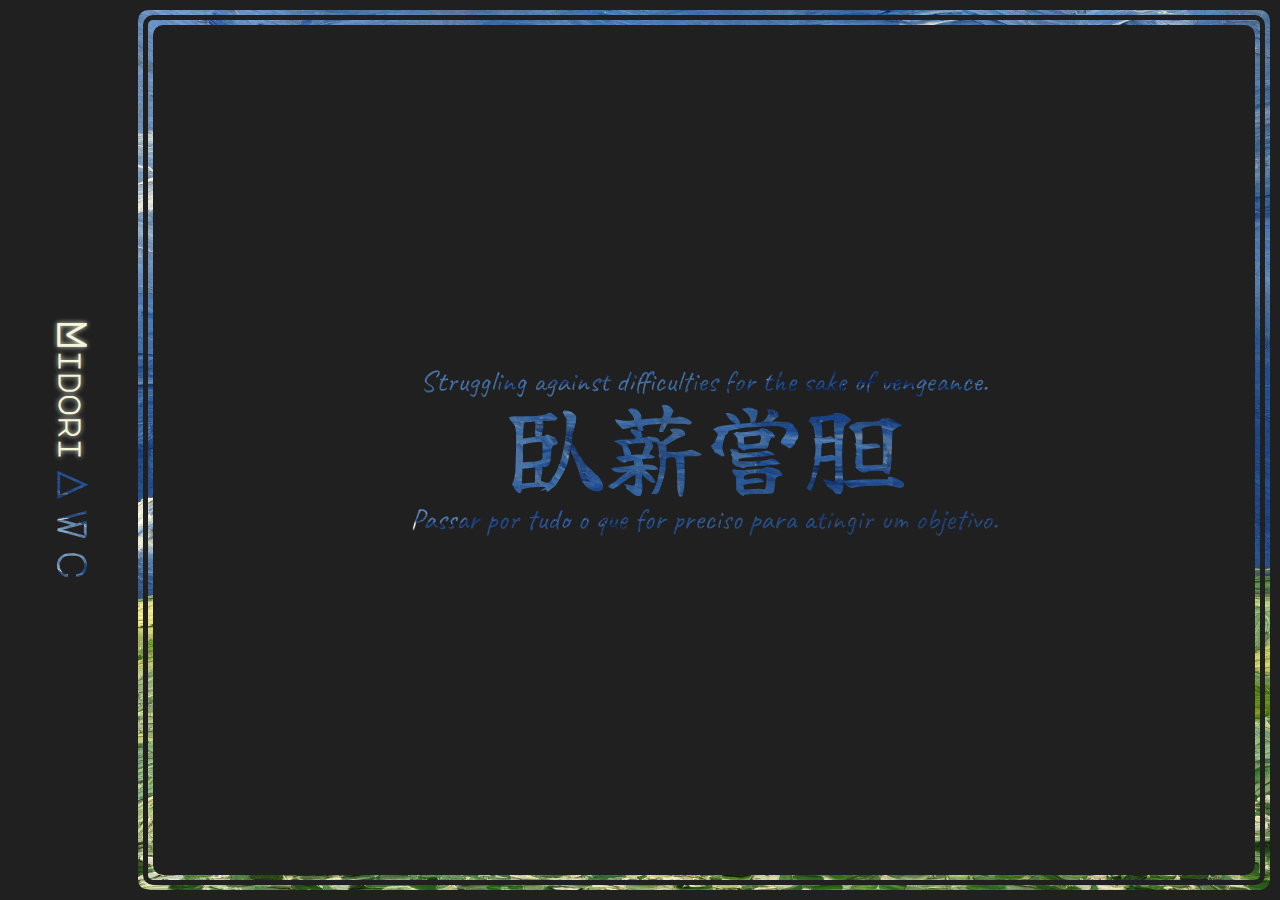
<file: index.html>
<!DOCTYPE html>
<html lang="pt-br">
<head>
    <meta charset="UTF-8">
    <meta http-equiv="X-UA-Compatible" content="IE=edge">
    <meta name="viewport" content="width=device-width, initial-scale=1.0">
    <link rel="preconnect" href="https://fonts.googleapis.com"><!-- font - https://fonts.google.com/specimen/Major+Mono+Display?preview.size=51 -->
    <link rel="preconnect" href="https://fonts.gstatic.com" crossorigin><!-- font -->
    <link href="https://fonts.googleapis.com/css2?family=Caveat:wght@700&family=Major+Mono+Display&family=Rubik:wght@500&family=Yuji+Boku&display=swap" rel="stylesheet"><!-- font -->
    <link rel="stylesheet" type="text/css" href="css/index-layout.css">
    <script src="js/script.js"></script>
    <title>PortFolio</title>
</head>
<body>
    <div class="root">
        <div class="menu-section menu-text">
            <div id="IDwelcome" class="menu-contents welcome-pad-Check">
                <input id="Radiowelcome" type="radio" name="menu" value="welcome" checked onchange="MenuSelected(this.value)">
                <label for="Radiowelcome"> 
                    <span id="welcome-1">M</span>
                    <nobr>
                    <div class="menu-subsection menu-text HideText">
                        <span id="IDwelcome-hide" class="">idori</span>
                    </div>
                    </nobr>
                </label>
            </div>

            
            <div id="IDabout" class="menu-contents ">
            <input id="Radioabout" type="radio" name="menu" value="about" onchange="MenuSelected(this.value)">
            <label for="Radioabout"><span id="about-1">A</span>
                <nobr>
            <div class="menu-subsection menu-text HideText">
                <span id="IDabout-hide" class="NoCheckHide">bout</span>
            </div>
                </nobr>
            </label></div>


            <div id="IDwork" class="menu-contents ">
            <input id="Radiowork" type="radio" name="menu" value="work" onchange="MenuSelected(this.value)">
            <label for="Radiowork"><span id="work-1">W</span>
            <nobr>
            <div class="menu-subsection menu-text HideText">
                <span id="IDwork-hide" class="NoCheckHide">ork</span>
            </div>
                </nobr>
            </label></div>


            <div id="IDcontact" class="menu-contents ">
            <input id="Radiocontact" type="radio" name="menu" value="contact" onchange="MenuSelected(this.value)">
            <label for="Radiocontact"><span id="contact-1">c</span>
                <nobr>
            <div class="menu-subsection menu-text HideText">
                <span id="IDcontact-hide" class="NoCheckHide">ontact</span>
            </div>
                </nobr>
            </label></div>

        </div>
        <div class="section-root">
            <div id="IDsection" class="section">
                <iframe id="IDSectionFrame" src="welcome.html" class="SectionFrame"></iframe>
            </div>
        </div>
    </div>
</body>
</html>
</file>
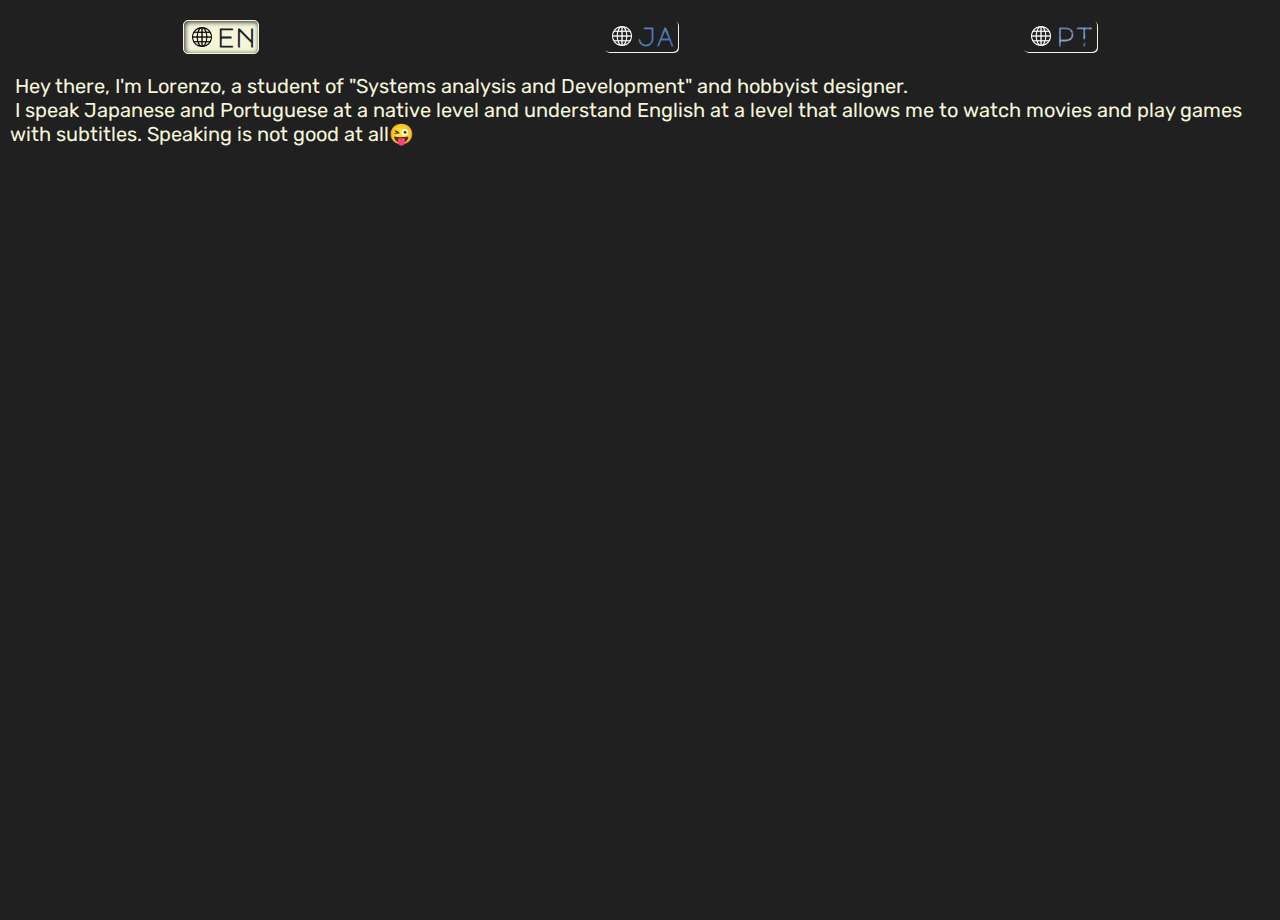
<file: about.html>
<!DOCTYPE html>
<html lang="pt-br">
<head>
    <meta charset="UTF-8">
    <meta http-equiv="X-UA-Compatible" content="IE=edge">
    <meta name="viewport" content="width=device-width, initial-scale=1.0">
    <link rel="preconnect" href="https://fonts.googleapis.com"><!-- font - https://fonts.google.com/specimen/Major+Mono+Display?preview.size=51 -->
    <link rel="preconnect" href="https://fonts.gstatic.com" crossorigin><!-- font -->
    <link href="https://fonts.googleapis.com/css2?family=Major+Mono+Display&display=swap" rel="stylesheet"><!-- font -->
    <link href="https://fonts.googleapis.com/css?family=M+PLUS+Rounded+1c" rel="stylesheet"><!-- font -->
    <link href="https://fonts.googleapis.com/css2?family=Caveat:wght@700&family=Major+Mono+Display&family=Rubik:wght@500&family=Yuji+Boku&display=swap" rel="stylesheet"><!--font-->
    <link rel="stylesheet" type="text/css" href="css/index-layout.css">
    <script src="js/script.js"></script>
    <title>PortFolio - about</title>
</head>
<body>
    <div class="rootdiv">
        <div class="LanRadioRoot">
            <div id="IDen">
                <input id="IDenRADIO" type="radio" name="Language" value="en" checked onchange="LangSelected(this.value)">
                <label for="IDenRADIO"><div class="LangSelected"><img id="enIMG" src="img/world.png" class="LanguageICON"><span id="en-txt lan-txt">en</span></div></label>
            </div>
            <div id="IDja">
                <input id="IDjaRADIO" type="radio" name="Language" value="ja" onchange="LangSelected(this.value)">
                <label for="IDjaRADIO"><div class="LangNotSelected"><img id="jaIMG" src="img/world.png" class="LanguageICON-OFF"><span id="ja-txt lan-txt">ja</span></div></label>
            </div>
            <div id="IDpt">
                <input id="IDptRADIO" type="radio" name="Language" value="pt" onchange="LangSelected(this.value)">
                <label for="IDptRADIO"><div class="LangNotSelected"><img id="ptIMG" src="img/world.png" class="LanguageICON-OFF"><span id="pt-txt lan-txt">pt</span></div></label>
            </div>
        </div>
        <div class="main">
            <span id="IDenMain" class="maintxt">
                &nbsp;Hey there, I'm Lorenzo, a student of "Systems analysis and Development" and hobbyist designer.<br>
                &nbsp;I speak Japanese and Portuguese at a native level and understand English at a level that allows me to watch movies and play games with subtitles.
                Speaking is not good at all😜
            </span>
            <span id="IDjaMain" class="maintxt HIDE">
                おっす、ロレンゾと申します。「システム分析と開発」の学生で、趣味でデザイナーをしています。<br>
                日本語とポルトガル語はネイティブレベルで話し、英語は字幕を表示して映画を視聴したりゲームをプレイしたりするレベルで理解できます。スピーキングは全然だめですね（笑）
            </span>
            <span id="IDptMain" class="maintxt HIDE">
                &nbsp;Olá, meu nome é Lorenzo.<br>
                &nbsp;Sou estudante de "Análise e Desenvolvimento de Sistemas" e designer por hobby.<br>
                &nbsp;Falo japonês e português em um nível nativo e entendo inglês em um nível que me permite assistir a filmes e jogar com legendas.
                Mas a minha fala não é muito boa kk

            </span>
        </div>
    </div>
</body>
</html>
</file>
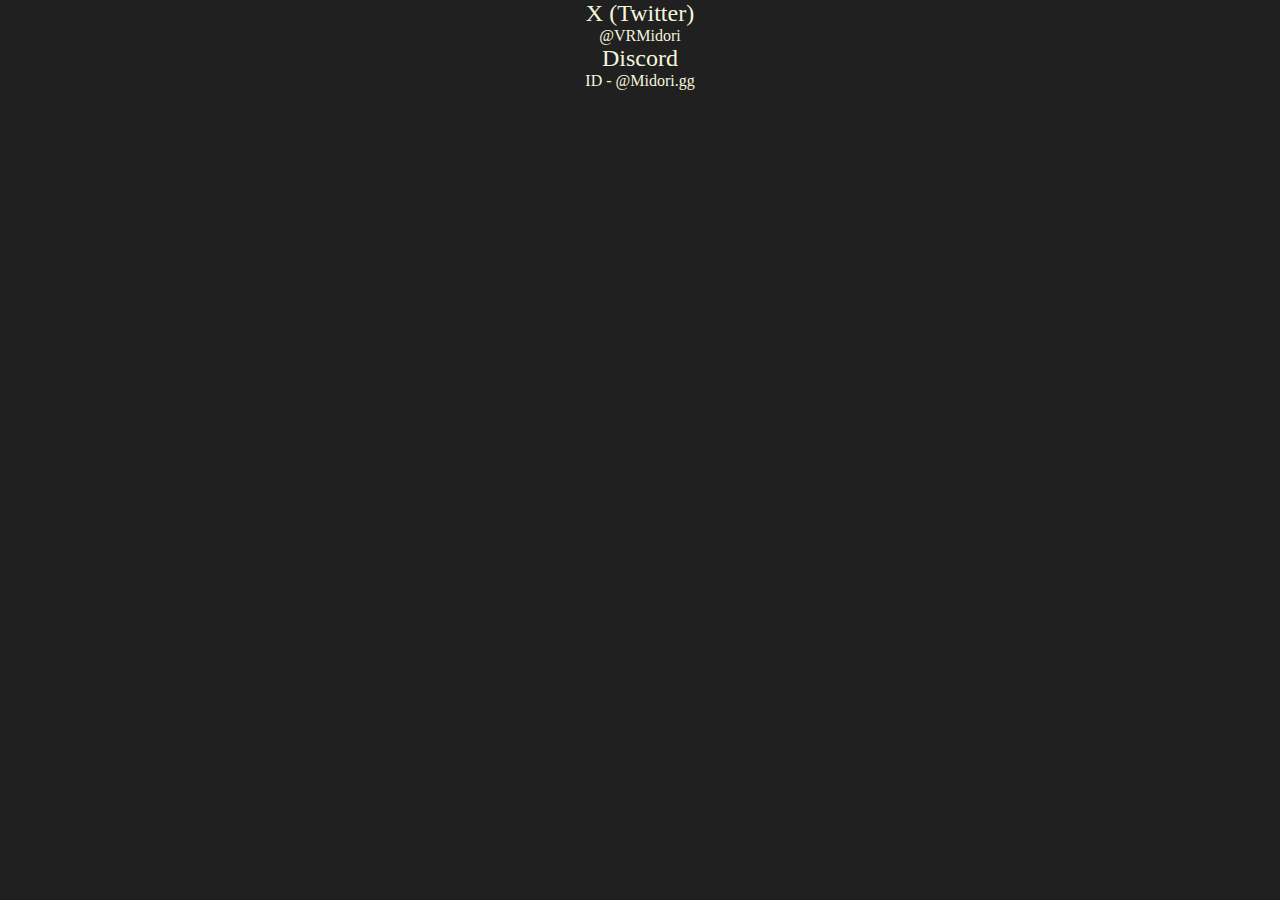
<file: contact.html>
<!DOCTYPE html>
<html lang="pt-br">
<head>
    <meta charset="UTF-8">
    <meta http-equiv="X-UA-Compatible" content="IE=edge">
    <meta name="viewport" content="width=device-width, initial-scale=1.0">
    <link rel="preconnect" href="https://fonts.googleapis.com"><!-- font - https://fonts.google.com/specimen/Major+Mono+Display?preview.size=51 -->
    <link rel="preconnect" href="https://fonts.gstatic.com" crossorigin><!-- font -->
    <link href="https://fonts.googleapis.com/css2?family=Caveat:wght@700&family=Major+Mono+Display&family=Rubik:wght@500&family=Yuji+Boku&display=swap" rel="stylesheet"><!-- font -->
    <link rel="stylesheet" type="text/css" href="css/index-layout.css">
    <title>PortFolio</title>
</head>
<body>
    <div class="sns">
        <span class="sns-title">X (Twitter)</span>
        <a href="https://twitter.com/VRMidori" target="_blank" rel="noopener noreferrer"><span class="sns-text">@VRMidori</span></a>
        <span class="sns-title">Discord</span>
        <span class="sns-text">ID - @Midori.gg</span>
    </div>
</body>
</html>
</file>
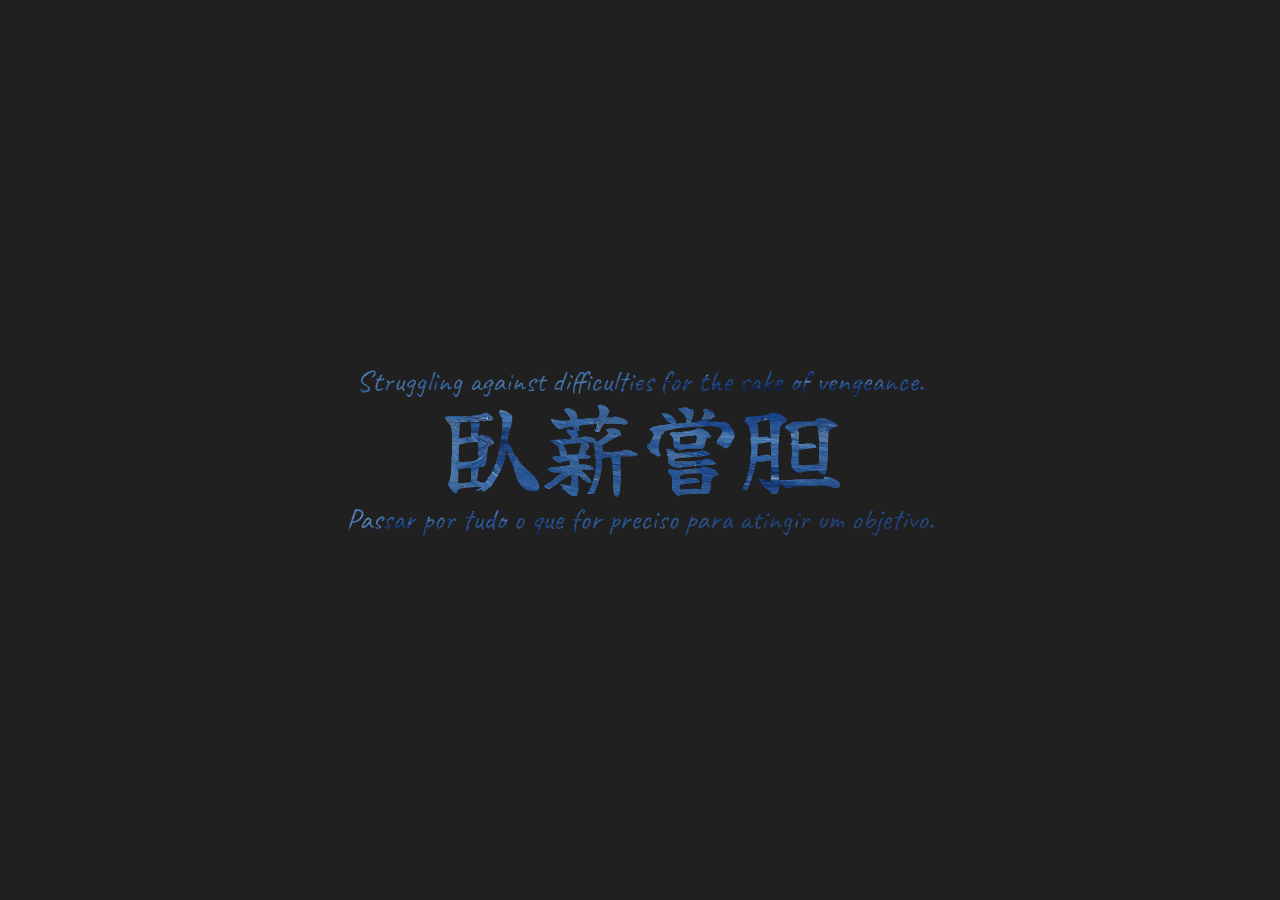
<file: main.html>
<!DOCTYPE html>
<html lang="pt-br">
<head>
    <meta charset="UTF-8">
    <meta http-equiv="X-UA-Compatible" content="IE=edge">
    <meta name="viewport" content="width=device-width, initial-scale=1.0">
    <link rel="preconnect" href="https://fonts.googleapis.com"><!-- font - https://fonts.google.com/specimen/Major+Mono+Display?preview.size=51 -->
    <link rel="preconnect" href="https://fonts.gstatic.com" crossorigin><!-- font -->
    <link href="https://fonts.googleapis.com/css2?family=Caveat:wght@700&family=Major+Mono+Display&family=Yuji+Boku&display=swap" rel="stylesheet"><!-- font -->
    <link rel="stylesheet" type="text/css" href="css/index-layout.css">
    <script src="js/Slogan.js"></script>
    <title>PortFolio</title>
</head>
<body>
    <div id="IDSlogan" class="Title-Slogan">
        <div id="IDSlogan-small Slo-en" class="Slogan-Small">Struggling against difficulties for the sake of vengeance.</div>
        <div id="IDSlogan-Big" class="Slogan-Big">臥薪嘗胆</div>
        <div id="IDSlo-pt" class="Slogan-Small">Passar por tudo o que for preciso para atingir um objetivo.</div>
    </div>
</body>
</html>
</file>
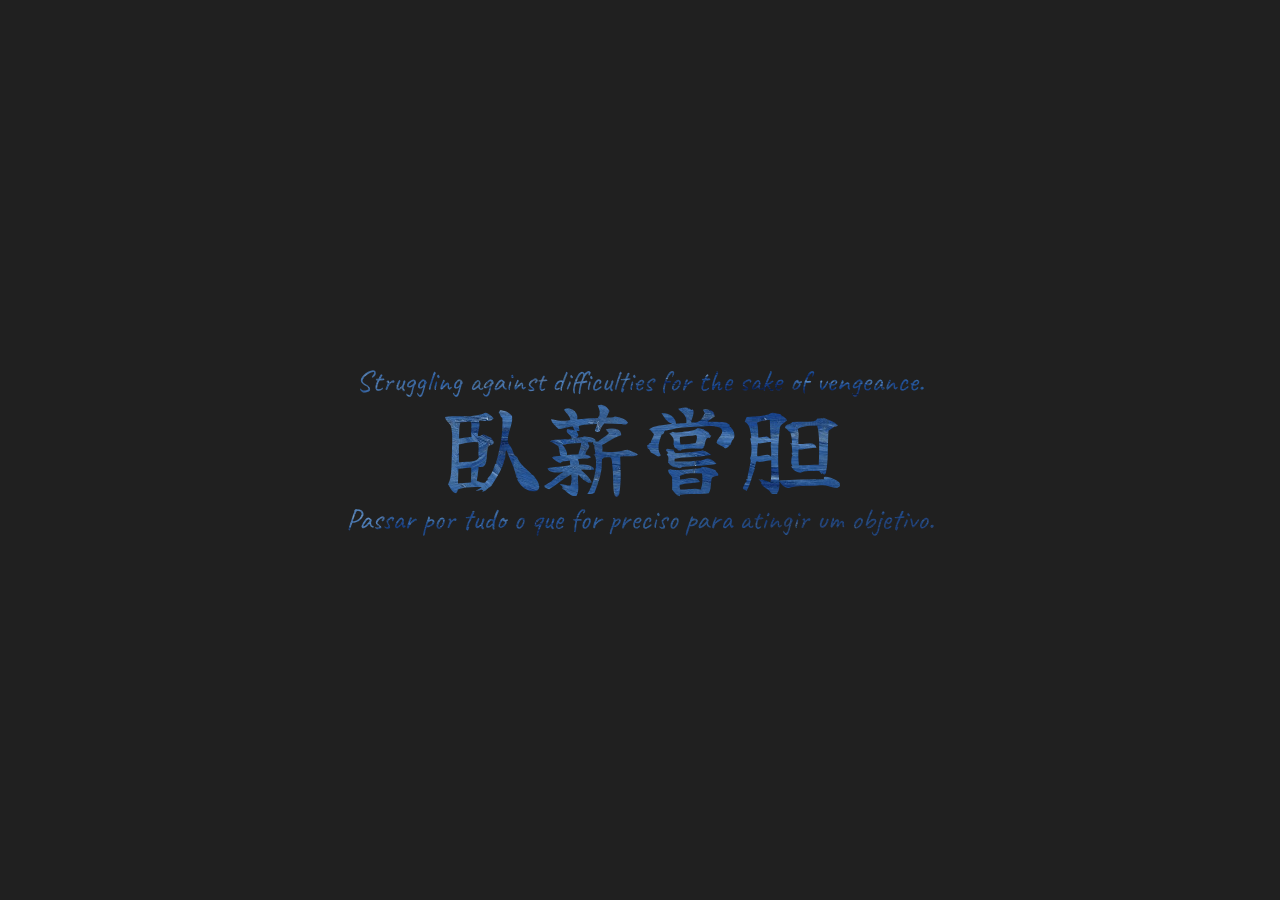
<file: welcome.html>
<!DOCTYPE html>
<html lang="pt-br">
<head>
    <meta charset="UTF-8">
    <meta http-equiv="X-UA-Compatible" content="IE=edge">
    <meta name="viewport" content="width=device-width, initial-scale=1.0">
    <link rel="preconnect" href="https://fonts.googleapis.com"><!-- font - https://fonts.google.com/specimen/Major+Mono+Display?preview.size=51 -->
    <link rel="preconnect" href="https://fonts.gstatic.com" crossorigin><!-- font -->
    <link href="https://fonts.googleapis.com/css2?family=Caveat:wght@700&family=Major+Mono+Display&family=Yuji+Boku&display=swap" rel="stylesheet"><!-- font -->
    <link rel="stylesheet" type="text/css" href="css/index-layout.css">
    <title>PortFolio</title>
</head>
<body>
    <div id="IDSlogan" class="Title-Slogan">
        <div id="IDSlogan-small Slo-en" class="Slogan-Small">Struggling against difficulties for the sake of vengeance.</div>
        <div id="IDSlogan-Big" class="Slogan-Big">臥薪嘗胆</div>
        <div id="IDSlo-pt" class="Slogan-Small">Passar por tudo o que for preciso para atingir um objetivo.</div>
    </div>
</body>
</html>
</file>
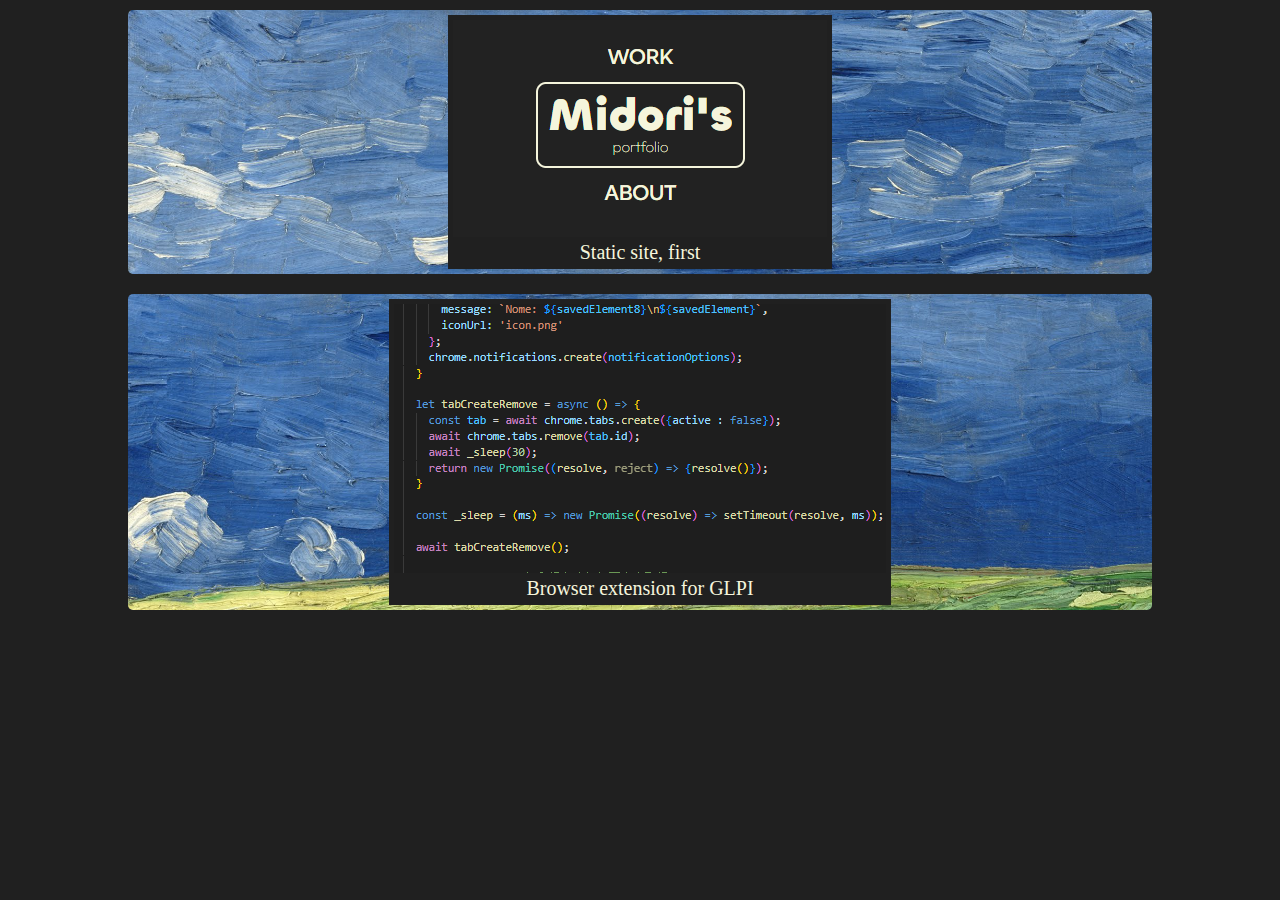
<file: work.html>
<!DOCTYPE html>
<html lang="pt-br">
<head>
    <meta charset="UTF-8">
    <meta http-equiv="X-UA-Compatible" content="IE=edge">
    <meta name="viewport" content="width=device-width, initial-scale=1.0">
    <link rel="preconnect" href="https://fonts.googleapis.com"><!-- font - https://fonts.google.com/specimen/Major+Mono+Display?preview.size=51 -->
    <link rel="preconnect" href="https://fonts.gstatic.com" crossorigin><!-- font -->
    <link href="https://fonts.googleapis.com/css2?family=Caveat:wght@700&family=Major+Mono+Display&family=Rubik:wght@500&family=Yuji+Boku&display=swap" rel="stylesheet"><!-- font -->
    <link rel="stylesheet" type="text/css" href="css/index-layout.css">
    <script type="module" src="js/Work.js"></script>
    <title>PortFolio</title>
</head>
<body>
    <div id="IDWorkRoot" class="Work-root">
    </div>
</body>
</html>
</file>
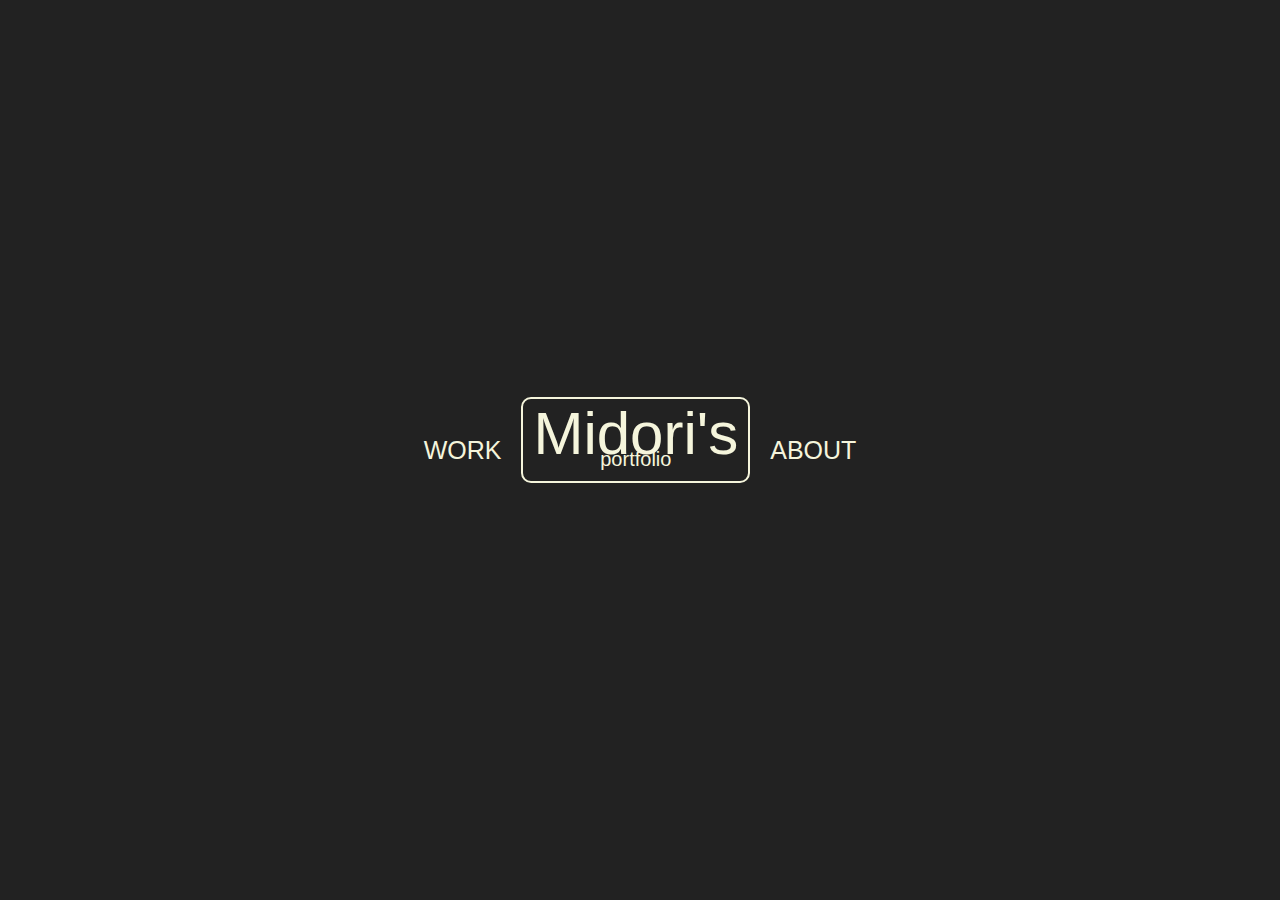
<file: 1stSta/1st-index.html>
<!DOCTYPE html>
<html lang="pt-br">
<head>
    <meta charset="UTF-8">
    <meta http-equiv="X-UA-Compatible" content="IE=edge">
    <meta name="viewport" content="width=device-width, initial-scale=1.0">
    <link href="https://api.fontshare.com/v2/css?f[]=author@500&f[]=chillax@700&f[]=outfit@100&f[]=supreme@400&display=swap" rel="stylesheet">
    <link  rel="stylesheet" type="text/css" href="css/1st-index-layout.css">
    <script src="js/script.js"></script>
    <title>PortFolio</title>
</head>
<body>
    <div id="IDrootdiv" class="rootdiv">
        <div id="IDcanvas" class="canvas">
            <div id="IDmaincenter" class="main-center">
            <a href="javascript:void(0);" onclick="onClickWORK();">
                <div id="IDsubwork" class="sub">
                    <span id="IDsubworktxt" class="sub-txt">WORK</span>
                </div>
            </a>
            <a href="javascript:void(0);" onclick="onClickMAIN();">
                <div id="IDmain" class="main">
                    <span id="IDmaintxt1" class="main-txt1 anim-txt1">Midori's</span>
                    <span id="IDmaintxt2" class="main-txt2 anim-txt2">portfolio</span>
                </div>
            </a>
            <a href="javascript:void(0);" onclick="onClickABOUT();">
                <div id="IDsubabout" class="sub">
                    <span id="IDsubabouttxt" class="sub-txt">ABOUT</span>
                </div>
            </a>
            </div>
        </div>
        <div id="IDpage" class="page">
            <iframe id='IDiframe' src="" class="frame"></iframe>
        </div>
    </div>
</body>
</html>
</file>
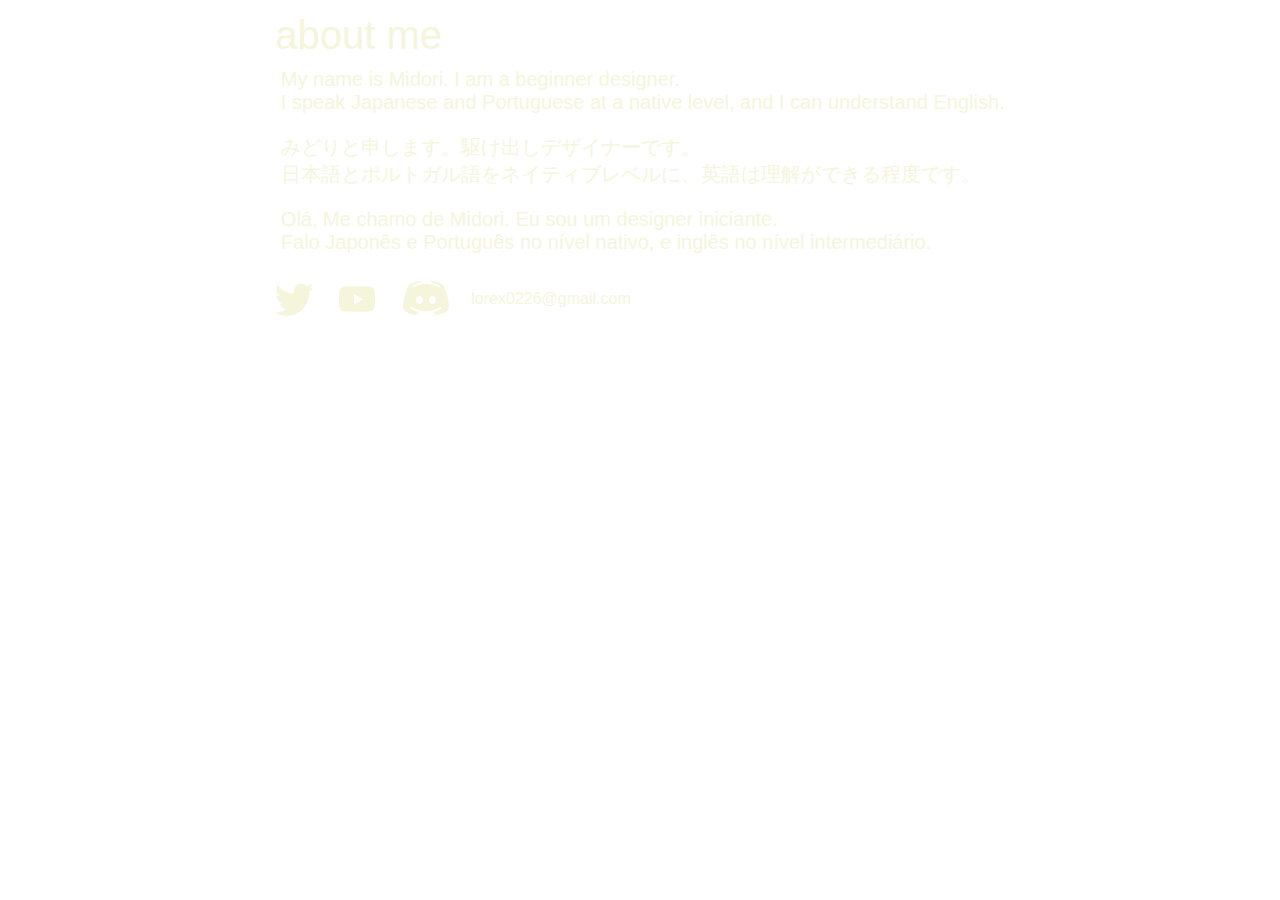
<file: 1stSta/about.html>
<!DOCTYPE html>
<html lang="pt-br">
<head>
    <meta charset="UTF-8">
    <meta http-equiv="X-UA-Compatible" content="IE=edge">
    <meta name="viewport" content="width=device-width, initial-scale=1.0">
    <link rel="stylesheet" type="text/css" href="css/about-layout.css">
    <link href="https://api.fontshare.com/v2/css?f[]=author@500&f[]=chillax@700&f[]=outfit@100&f[]=supreme@400&display=swap" rel="stylesheet">
    <title>ABOUT</title>
</head>
<body>
    <div class="canvas">
        <div id="about-me-title" class="title">
            <span>about me</span>
        </div>
        <div class="main">
            <span>
                &nbsp;My name is Midori. I am a beginner designer.<br>
                &nbsp;I speak Japanese and Portuguese at a native level, and I can understand English.
            </span>
            <span>
                &nbsp;みどりと申します。駆け出しデザイナーです。<br>
                &nbsp;日本語とポルトガル語をネイティブレベルに、英語は理解ができる程度です。
            </span>
            <span>
                &nbsp;Olá, Me chamo de Midori. Eu sou um designer iniciante.<br>
                &nbsp;Falo Japonês e Português no nível nativo, e inglês no nível intermediário.

            </span>
        </div>
        <div class="sns">
            <span class="twitter">
                <a href="https://twitter.com/VRMidori" target="_blank" rel="noopener noreferrer">
                    <img src="img/icons8-twitter-48.png">
                </a>
            </span>
            <span class="youtube">
                <a href="https://www.youtube.com/@MidoriAKA" target="_blank" rel="noopener noreferrer">
                    <img src="img/icons8-youtube-48.png">
                </a>
            </span>
            <span class="discord">
                <a href="https://discord.com/users/186552979640418304" target="_blank" rel="noopener noreferrer">
                    <img src="img/icons8-discord-50.png">
                </a>
            </span>
            <span class="email">
                lorex0226@gmail.com
            </span>
        </div>
    </div>
</body>
</html>
</file>
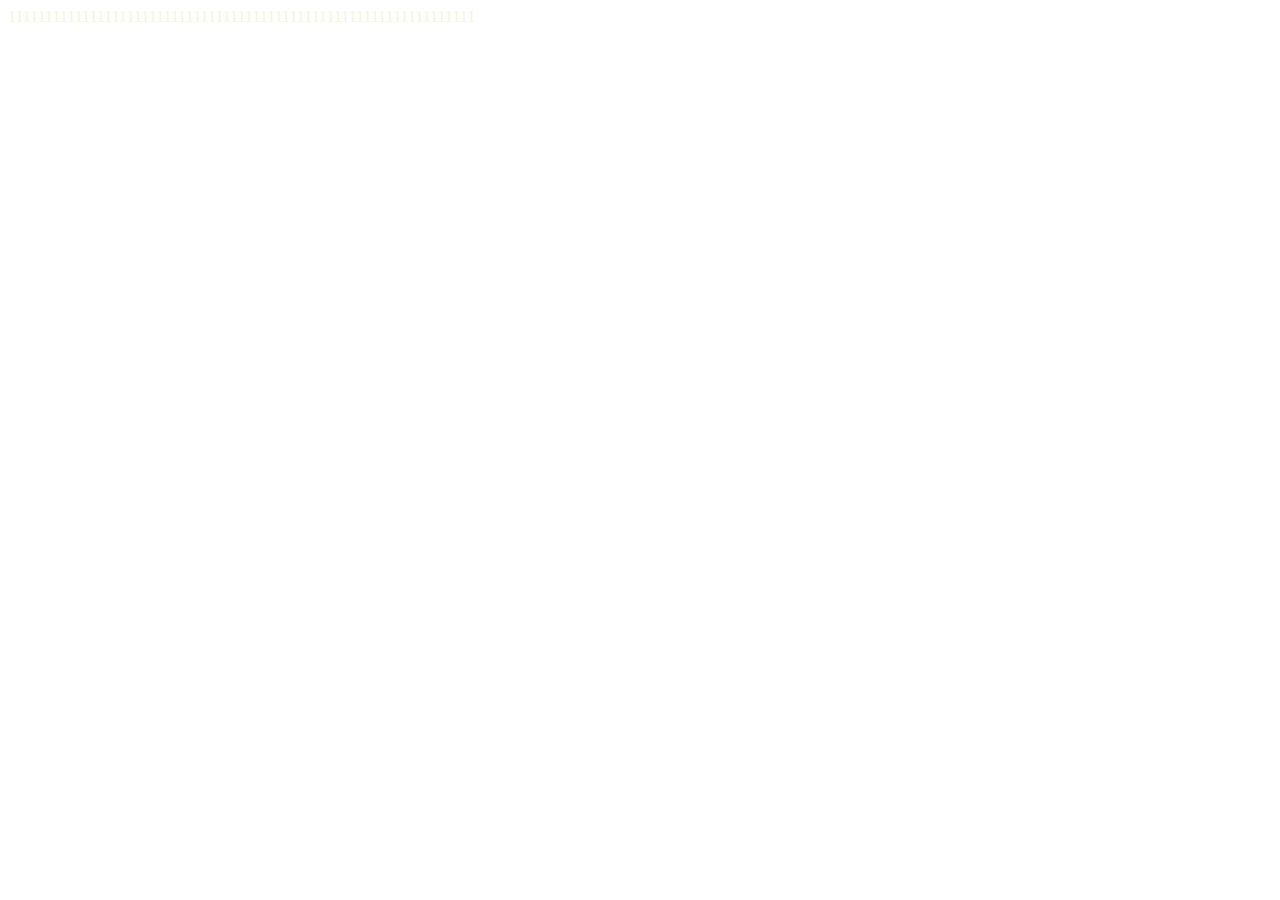
<file: articles/n1.html>
<!DOCTYPE html>
<html lang="pt-br">
<head>
    <meta charset="UTF-8">
    <meta http-equiv="X-UA-Compatible" content="IE=edge">
    <meta name="viewport" content="width=device-width, initial-scale=1.0">
    <link rel="stylesheet" type="text/css" href="css/items-layout.css">
    <link href="https://api.fontshare.com/v2/css?f[]=author@500&f[]=chillax@700&f[]=outfit@100&f[]=supreme@400&display=swap" rel="stylesheet">
    <title>n1</title>
</head>
<body>
    <div class="canvas">
111111111111111111111111111111111111111111111111111111111111111
    </div>
</body>
</html>
</file>
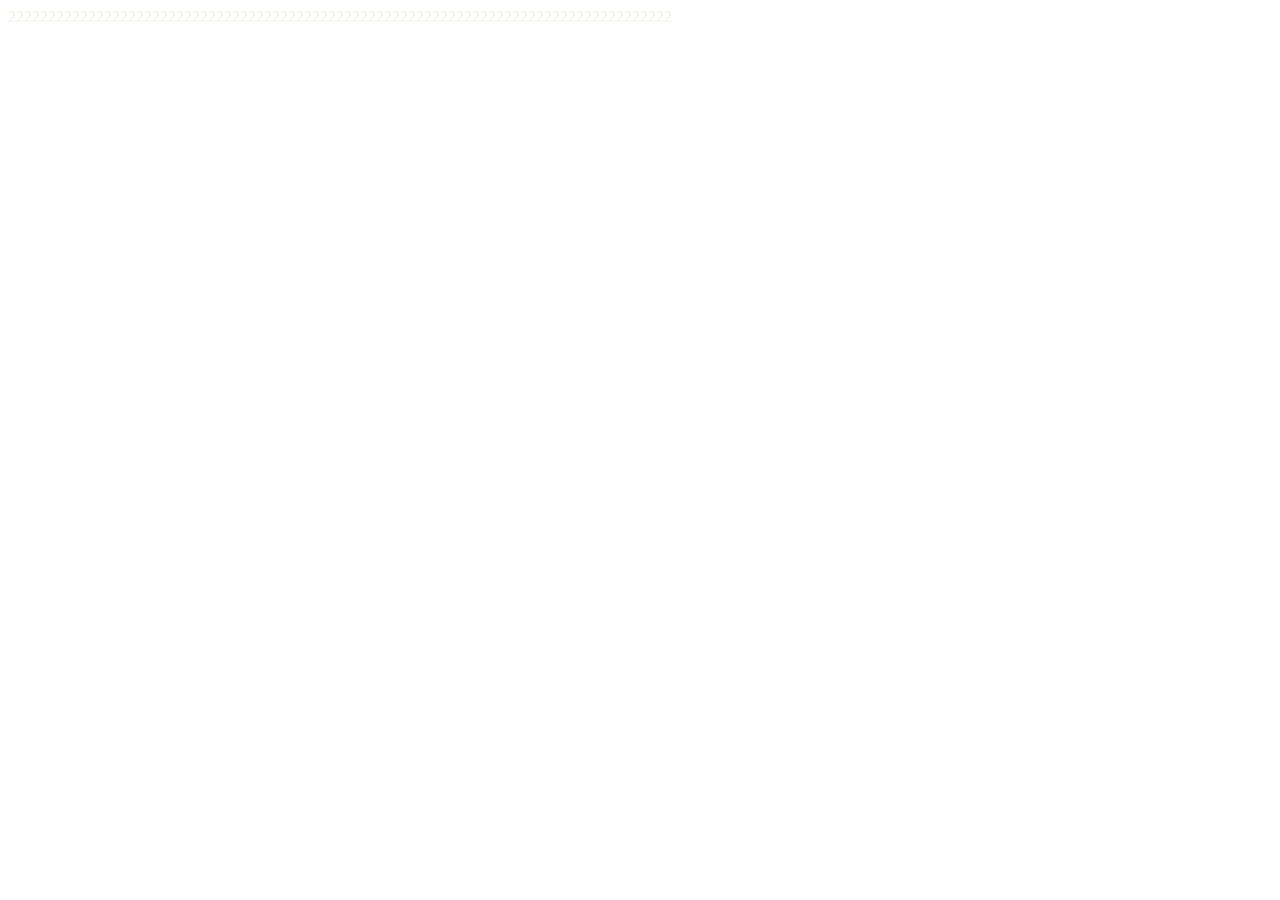
<file: articles/n2.html>
<!DOCTYPE html>
<html lang="pt-br">
<head>
    <meta charset="UTF-8">
    <meta http-equiv="X-UA-Compatible" content="IE=edge">
    <meta name="viewport" content="width=device-width, initial-scale=1.0">
    <link rel="stylesheet" type="text/css" href="css/items-layout.css">
    <link href="https://api.fontshare.com/v2/css?f[]=author@500&f[]=chillax@700&f[]=outfit@100&f[]=supreme@400&display=swap" rel="stylesheet">
    <title>n2</title>
</head>
<body>
    <div class="canvas">
22222222222222222222222222222222222222222222222222222222222222222222222222222222222
    </div>
</body>
</html>
</file>
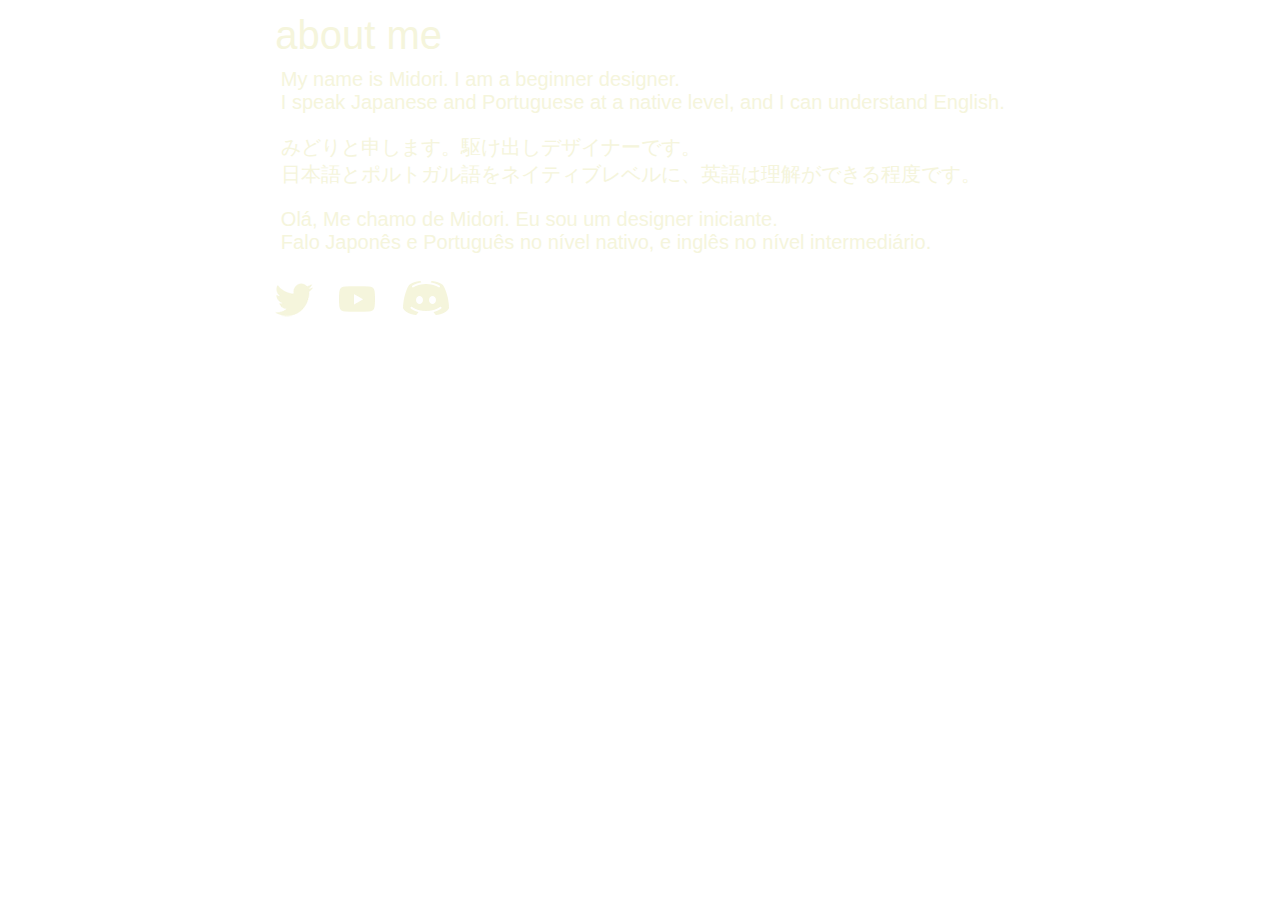
<file: PortoFolio/about.html>
<!DOCTYPE html>
<html lang="pt-br">
<head>
    <meta charset="UTF-8">
    <meta http-equiv="X-UA-Compatible" content="IE=edge">
    <meta name="viewport" content="width=device-width, initial-scale=1.0">
    <link rel="stylesheet" type="text/css" href="css/about-layout.css">
    <link href="https://api.fontshare.com/v2/css?f[]=author@500&f[]=chillax@700&f[]=outfit@100&f[]=supreme@400&display=swap" rel="stylesheet">
    <title>ABOUT</title>
</head>
<body>
    <div class="canvas">
        <div id="about-me-title" class="title">
            <span>about me</span>
        </div>
        <div class="main">
            <span>
                &nbsp;My name is Midori. I am a beginner designer.<br>
                &nbsp;I speak Japanese and Portuguese at a native level, and I can understand English.
            </span>
            <span>
                &nbsp;みどりと申します。駆け出しデザイナーです。<br>
                &nbsp;日本語とポルトガル語をネイティブレベルに、英語は理解ができる程度です。
            </span>
            <span>
                &nbsp;Olá, Me chamo de Midori. Eu sou um designer iniciante.<br>
                &nbsp;Falo Japonês e Português no nível nativo, e inglês no nível intermediário.

            </span>
        </div>
        <div class="sns">
            <span class="twitter">
                <a href="https://twitter.com/VRMidori" target="_blank" rel="noopener noreferrer">
                    <img src="img/icons8-twitter-48.png">
                </a>
            </span>
            <span class="youtube">
                <a href="https://www.youtube.com/@MidoriAKA" target="_blank" rel="noopener noreferrer">
                    <img src="img/icons8-youtube-48.png">
                </a>
            </span>
            <span class="discord">
                <a href="https://discord.com/users/186552979640418304" target="_blank" rel="noopener noreferrer">
                    <img src="img/icons8-discord-50.png"
                </a>
            </span>
        </div>
    </div>
</body>
</html>
</file>
<file: css/index-layout.css>
@charset "UTF-8";

*{
    box-sizing: border-box;
}
*::before{
    box-sizing: border-box;
}
*::after{
    box-sizing: border-box;
}
:root{
    --font-title: 'Major Mono Display', monospace;
    --font-main: 'Rubik', sans-serif;
}
html,body{
    height:100%;
    width: 100%;
    margin:0;
    
    position: relative;
}
body{
    background-color: #202020;
    /* background-image: url("../img/VvG_Wut.jpg");
    background-attachment: fixed;
    background-position: center center;
    background-size: cover; */
}
a{
    text-decoration: none;
}
label{
    display: flex;
}
/* ------------------------------------------------------------------------------ */
.root{
    display: flex;
    flex-direction: row;
    height: 100%;
    width:100%;
}
.menu-section{
    position: relative;
    display: flex;
    flex-direction: row;
    align-items: center;
    justify-content: center;
    height: 100%;
    width:calc(10%);
    margin-left: 10px;


}
.menu-section input{
    display: none;
}
.menu-section input[type="radio"]:checked + label {
    color: beige;
    text-shadow: 0 0px 5px beige;
    animation: ShowAnim .5s cubic-bezier(.42,0,.58,1);
}
.menu-text{
    writing-mode: vertical-rl;
    font-size: 40px;
    font-family: var(--font-title);
    font-weight: bolder;
}
.menu-contents{
    position: relative;
    border-radius: 0px 20px 20px 0px;
    padding-top: 5px;
    margin-bottom: 5px;
    background-image: url("../img/VvG_Wut.jpg");
    background-attachment: fixed;
    background-position: center center;
    background-size: cover;
    background-clip: text;
    -webkit-background-clip: text;
    color: rgba(0, 0, 0, 0);
}
/* ------------------------------------------------------------------------------ */
.menu-subsection{
    position: absolute;
    font-size: 30px;
    left: 2px;
}
.NoCheckHide{
    display: none;
}
.CheckAnim{
    background-image: url("../img/VvG_Wut.jpg");
    background-attachment: fixed;
    background-position: center center;
    background-size: cover;
    background-clip: text;
    -webkit-background-clip: text;
    text-shadow: 0 0px 5px beige;
    color: beige;
    animation: ShowAnim .5s cubic-bezier(.42,0,.58,1);
}
@keyframes ShowAnim {
    0%{
        color: rgba(0, 0, 0, 0);
        text-shadow: 0 0px 5px rgba(0, 0, 0, 0);
    }
    10%{
        
        text-shadow: 0 0px 10px white;
    }
    25%{
        color: rgb(182, 182, 163);
    }
    100%{
        color: beige;
        text-shadow: 0 0px 5px beige;
    }
}
.unCheckAnim{
    opacity: 0;
    animation: HideAnim .5s cubic-bezier(.42,0,.58,1);
}
@keyframes HideAnim {
    from{
        opacity: 1;
    }
    to{
        opacity: 0;
    }
}
/* ------------------------------------------------------------------------------ */
.welcome-pad-Check{
    background-image: url("../img/VvG_Wut.jpg");
    background-attachment: fixed;
    background-position: center center;
    background-size: cover;
    background-blend-mode:color-burn;
    padding-bottom: calc(2.5em + 10px);
    animation: WelcomePadAnimAfter .5s cubic-bezier(.42,0,.58,1);
}
.welcome-pad-Check::before{
    filter: blur(50px);
}
@keyframes WelcomePadAnimAfter {
    from {
        padding-bottom: 0;
    }
    to {
        padding-bottom: calc(2.5em + 10px);
    }
}
.welcome-pad-noCheck{
    padding-bottom: 0;
    animation: WelcomePadAnimBefore .5s cubic-bezier(.42,0,.58,1);
}
@keyframes WelcomePadAnimBefore {
    from {
        padding-bottom: calc(2.5em + 10px);
    }
    to{
        padding-bottom: 0;
    }
}
/* ------------------------------------------------------------------------------ */
.about-pad-Check{
    background-image: url("../img/VvG_Wut.jpg");
    background-attachment: fixed;
    background-position: center center;
    background-size: cover;
    padding-bottom: calc(2em + 10px);
    animation: AboutPadAnimAfter .5s cubic-bezier(.42,0,.58,1);
}
@keyframes AboutPadAnimAfter {
    from {
        padding-bottom: 0;
    }
    to {
        padding-bottom: calc(2em + 10px);
    }
}
.about-pad-noCheck{
    padding-bottom: 0em;
    animation: AboutPadAnimBefore .5s cubic-bezier(.42,0,.58,1) !important;
}
@keyframes AboutPadAnimBefore {
    from {
        padding-bottom: calc(2em + 10px);
    }
    to{
        padding-bottom: 0;
    }
}
/* ------------------------------------------------------------------------------ */
.work-pad-Check{
    background-image: url("../img/VvG_Wut.jpg");
    background-attachment: fixed;
    background-position: center center;
    background-size: cover;
    padding-bottom: calc(2em + 10px);
    animation: WorkPadAnimAfter .5s cubic-bezier(.42,0,.58,1);
}
@keyframes WorkPadAnimAfter {
    from {
        padding-bottom: 0;
    }
    to {
        padding-bottom: calc(2em + 10px);
    }
}
.work-pad-noCheck{
    padding-bottom: 0em;
    animation: WorkPadAnimBefore .5s cubic-bezier(.42,0,.58,1) !important;
}
@keyframes WorkPadAnimBefore {
    from {
        padding-bottom: calc(2em + 10px);
    }
    to{
        padding-bottom: 0;
    }
}
/* ------------------------------------------------------------------------------ */
.contact-pad-Check{
    background-image: url("../img/VvG_Wut.jpg");
    background-attachment: fixed;
    background-position: center center;
    background-size: cover;
    padding-bottom: calc(3.5em + 10px);
    animation: ContactPadAnimAfter .5s cubic-bezier(.42,0,.58,1);
}
@keyframes ContactPadAnimAfter {
    from {
        padding-bottom: 0;
    }
    to {
        padding-bottom: calc(3.5em + 10px);
    }
}
.contact-pad-noCheck{
    padding-bottom: 0em;
    animation: ContactPadAnimBefore .5s cubic-bezier(.42,0,.58,1) !important;
}
@keyframes ContactPadAnimBefore {
    from {
        padding-bottom: calc(3.5em + 10px);
    }
    to{
        padding-bottom: 0;
    }
}
/* --------------------------------------------------------------------------------- */
.section-root{
    background-image: url("../img/VvG_Wut.jpg");
    background-attachment: fixed;
    background-position: center center;
    background-size: cover;
    position: relative;
    display: flex;
    height: calc(100% - 20px);
    width: 90%;
    margin-top: 10px;
    margin-bottom: 10px;
    margin-right: 10px;
    border-radius: 10px;
    backdrop-filter: brightness(10%) !important;
    z-index: 1;
}
.section{
    display: grid;
    justify-items: center;
    align-items: center;
    height: calc(100% - 10px);
    width: calc(100% - 10px);
    margin: 5px;
    border-radius: 10px;
    border: 5px solid #202020;
}
#IDSectionFrame{
    height: calc(100% - 10px);
    width: calc(100% - 10px);
    padding: 5px;
    border-radius: 10px;
    border-width: 0;
    background-color: #202020;
}
/* ----------------------------------------SECTION----------------------------------------- */
.rootdiv{
    margin: 10px;
    color: #202020;
    font-size: 30px;
    font-family: var(--font-main);
}
.LanRadioRoot{
    display: flex;
    justify-content: space-around;
    width: 100%;
    font-size: 25px;
    font-family: var(--font-title);
    font-weight: bold;
    margin-top: 20px;
    margin-bottom: 20px;
}
.LanRadioRoot input{
    display: none;
}
/* .LanRadioRoot input[type="radio"]:checked + label{
    color: #202020;
} */
/* --------------------------------------------------------------------------------- */
.LanguageICON{
    width: 1em;
    height: 1em;
    padding: 2.5px;
    margin-left: 2.5px;
    margin-right: 2.5px;
}
.LanguageICON-OFF {
    width: 1em;
    height: 1em;
    padding: 2.5px;
    margin-left: 2.5px;
    margin-right: 2.5px;
    filter: invert(100%) !important;
}
.LangSelected{
    display: flex;
    align-items: center;
    padding: 3px;
    border-radius: 5px;
    
    background-color: beige;
    /* box-shadow: 0px 0px 5px 1px beige; */
    
    box-shadow: 1px 1px 5px 0px #202020 inset;
    border: 1px solid beige;
    border-top-width: 1;
    border-left-width: 1;
    animation: LangAnim .5s cubic-bezier(.42,0,.58,1);
}
@keyframes LangAnim {
    0%{
        background-color: #202020;
        box-shadow: 2px 2px 5px 0px #202020 inset;
    }
    10%{
    }
    25%{
        color: #202020;
    }
    100%{
        /* text-shadow: 0 0px 5px beige; */
    }
}
.LangNotSelected{
    display: flex;
    align-items: center;
    padding: 3px;
    border-radius: 5px;

    background-image: url("../img/VvG_Wut.jpg");
    background-attachment: fixed;
    background-position: center center;
    background-size: cover;
    background-clip: text;
    -webkit-background-clip: text;
    color: transparent;

    box-shadow: 1px 1px 0px 0px beige;
}
/* --------------------------------------------------------------------------------- */
.main{
    display: flex;
    flex-direction: column;
    align-items: center;
    font-size: 20px;
}
.maintxt{
    color: beige;
}
.maintxt-title{
    font-size: larger;
}
.HIDE{
    display: none;
}
/* -------------------------------------WELCOME------------------------------------- */
.Title-Slogan{
    display: grid;
    justify-items: center;
    align-content: center;
    height: 100%;
    width: 100%;
    text-align: center;
}
.Slogan-Big{
    background-image: url("../img/VvG_Wut.jpg");
    background-attachment: fixed;
    background-position: center center;
    background-size: cover;
    background-clip: text;
    -webkit-background-clip: text;
    color: transparent;
    font-family: 'Yuji Boku', serif;
    font-size: 100px;
    line-height: .9;
    padding-bottom: 10px;
}
.Slogan-Small{
    background-image: url("../img/VvG_Wut.jpg");
    background-attachment: fixed;
    background-position: center center;
    background-size: cover;
    background-clip: text;
    -webkit-background-clip: text;
    color: transparent;
    font-family: 'Caveat', cursive;
    font-size: 30px;
}
@media (279px <= width <= 400px) {
    .Slogan-Big{
        font-size: 70px;
    }
}
/* -------------------------------------WORK---------------------------------------- */
.Work-root{
    display: flex;
    flex-direction: column;
    align-items: center;
    color: beige;
    width: 100%;
    height: 100%;
}
.Work-article{
    background-image: url("../img/VvG_Wut.jpg");
    background-attachment: fixed;
    background-position: center center;
    background-size: cover;
    display: flex;
    align-items: center;
    justify-content: center;
    margin: 10px;
    width: 80%;
    height: auto;
    padding: 5px;
    border-radius: 5px;
}
.Work-article-background{
    display: flex;
    flex-direction: column;
    align-items: center;
    width: auto;
    height: auto;
    padding: 5px;
    background-color: #202020 !important;
}
.Work-article section{
    height: 80%;
}
.article-thumb{
    width: 100%;
}
.Work-article-title{
    height: 20%;
    font-size: 20px;
}
/* -------------------------------------CONTACT------------------------------------- */
.sns{
    display: flex;
    flex-direction: column;
    align-items: center;
}
.sns-title{
    font-size: 1.5rem;
    color: beige;
}
.sns-text{
    font-size: 1rem;
    color: beige;
}
</file>
<file: 1stSta/css/1st-index-layout.css>
@charset "UTF-8";

*{
    box-sizing: border-box;
}
body{
    position: relative;
    margin: 0;
    background-color: #222;
    grid-template: auto 1fr auto / auto 1fr auto;
}
a{
    text-decoration: none;
    color: beige;
}
iframe{
    border-width: 0px;
}

.rootdiv{
    display: flex;
    justify-content: center;
}
.rootdiv-after{
    display: flex;
    justify-content: start;
}

.canvas{
    display: grid;
    justify-content: center;
    max-height: 100vh;
    max-width: 100vw;
}
.canvas-click{
    display: grid;
    justify-content: center;
    max-height: 100vh;
    max-width: 100vw;
    animation: canvas-click-anim 1s cubic-bezier(0.39, 0.575, 0.565, 1) forwards;
}
@keyframes canvas-click-anim {
    from{
        display: grid;
    }
    to{
        display: none;
    }
}
.canvas-after{
    display: grid;
    justify-content: start;
    justify-items: start;
    max-height: 100vh;
    max-width: 100vw;
    animation: canvas-after-anim 1s cubic-bezier(0.39, 0.575, 0.565, 1) forwards;
}
@keyframes canvas-after-anim {
    from{
        display: none;
    }
    to{
        display: grid;
    }
}

.main-center{
    display: flex;
    align-items: center;
    padding: 0;
    min-height: 100vh;
    color: beige;
}
.main-center-after{
    display: flex;
    align-items: center;
    flex-direction: column;
    justify-content: center;
    min-height: 100vh;
    color: beige;
}

.sub{
    margin: 10px;
}
.sub-after{
    margin: 10px;
    writing-mode: vertical-rl;
}

.sub-txt{
    font-size: 25px;
    font-family: 'Author', sans-serif;
    transition: cubic-bezier(0.075, 0.82, 0.165, 1) .5s;
}
.sub-txt:hover{
    margin: 4px;
    font-size: 22px;
    color: rgba(245, 245, 220, 0.7);
}

.main{
    display: grid;
    justify-items: center;
    margin: 10px;
    margin-block-start: -10px;
    border: solid 2px beige;
    border-radius: 10px;
    padding-left: 10px;
    padding-right: 10px;
    padding-bottom: 10px;
    transition: cubic-bezier(0.075, 0.82, 0.165, 1) .5s;
}
.main-after{
    display: grid;
    justify-items: center;
    writing-mode: vertical-rl;
    margin: 10px;
    margin-block-start: -10px;
    border: solid 2px beige;
    border-radius: 10px;
    padding-left: 10px;
    padding-top: 10px;
    padding-bottom: 10px;
    transition: cubic-bezier(0.075, 0.82, 0.165, 1) .5s;
}
.main:hover{
    padding-left: 50px;
    padding-right: 50px;
    letter-spacing: 1em;
}
.main-after:hover{
    letter-spacing: 1em;
}
.main-txt1{
    font-size: 60px;
    margin-bottom: -10px;
    font-family: 'Chillax', sans-serif;
}
.main-txt1-after{
    font-size: 60px;
    margin-left: -10px;
    font-family: 'Chillax', sans-serif;
}
.main-txt2{
    font-size: 20px;
    margin-top: -10px;
    font-family: 'Outfit', sans-serif;
}
.main-txt2-after{
    font-size: 20px;
    margin-right: -10px;
    font-family: 'Outfit', sans-serif;   
}/* main終わり */

.page{
    display: none;
}
.page-after{
    display: flex;
    margin-left: 25px;
    flex-grow: 1;
    justify-content: center;
}

.frame{
    min-width: stretch;
    min-width: -webkit-fill-available;
    min-height: 75vh;
}

@media (max-width:768px) {
    .rootdiv{
        display: flex;
        justify-content: center;
    }
    .rootdiv-after{
        display: flex;
        flex-direction: column;
        justify-content: start;
    }
    .canvas{
        max-width: 100vw;
        max-height: 100vh;
    }
    .canvas-after{
        display: grid;
        max-width: 100vw;
        max-height: none;
        justify-content: center;
    }
    .main-center{
        flex-direction: column;
        justify-content: center;
        align-items: center;
        max-width: 100vw;
        max-height: 100vh;
    }
    .main-center-after{
        min-height: 25vh;
        flex-direction: row;
    }
    .main{
        margin: 0px;
    }
    .main-after{
        padding-right: 5px;
        padding-left: 15px;
    }
    .main:hover{
        padding-left: 20px;
        padding-right: 20px;
    }
    .main-after{
        writing-mode: horizontal-tb;
    }
    .main-txt1{
        font-size: 45px;
        margin-bottom: -5px;
    }
    .main-txt1-after{
        font-size: 45px;
    }
    .main-txt2{
        font-size: 15px;
        margin-top: -5px;
    }
    .main-txt2-after{
        font-size: 15px;
    }
    .work{
        margin: 0px;
    }
    .work-txt{
        font-size: 30px;
    }
    .about{
        margin: 0px;
    }
    .about-txt{
        font-size: 30px;
    }
    .page-after{
        margin-left: 0px;
    }
}
</file>
<file: 1stSta/css/about-layout.css>
@charset "UTF-8";
*{
    box-sizing: border-box;
}
a{
    color: rgba(0, 0, 0, 0);
}
body{
    position: relative;
    padding: 5px;
    min-height: 97vh;
    min-width: 97vw;
    display: flex;
    justify-content: center;
}
.canvas{
    position: relative;
    display: flex;
    flex-direction: column;

}
.title{
    color: #f5f5dc;
    font-size: 40px;
    font-family: 'Author', sans-serif;
}
.main{
    display: flex;
    flex-direction: column;
    color: beige;
    font-size: 20px;
    font-family: 'Supreme', sans-serif;
}
span{
    margin: 10px;
}
.sns{
    display: flex;
    align-items: center;
}
.email{
    color: beige;
    font-family: 'Suthor', sans-serif;
    margin-top: 5px;
}
</file>
<file: articles/css/items-layout.css>
@charset "UTF-8";
*{
    box-sizing: border-box;
    color: beige;
    overflow-wrap: break-word;
}
</file>
<file: PortoFolio/css/about-layout.css>
@charset "UTF-8";
*{
    box-sizing: border-box;
}
a{
    color: rgba(0, 0, 0, 0);
}
body{
    position: relative;
    padding: 5px;
    min-height: 97vh;
    min-width: 97vw;
    display: flex;
    justify-content: center;
}
.canvas{
    position: relative;
    display: flex;
    flex-direction: column;

}
.title{
    color: #f5f5dc;
    font-size: 40px;
    font-family: 'Author', sans-serif;
}
.main{
    display: flex;
    flex-direction: column;
    color: beige;
    font-size: 20px;
    font-family: 'Supreme', sans-serif;
}
span{
    margin: 10px;
}
.sns{
    display: flex;
    align-items: center;
}
</file>
